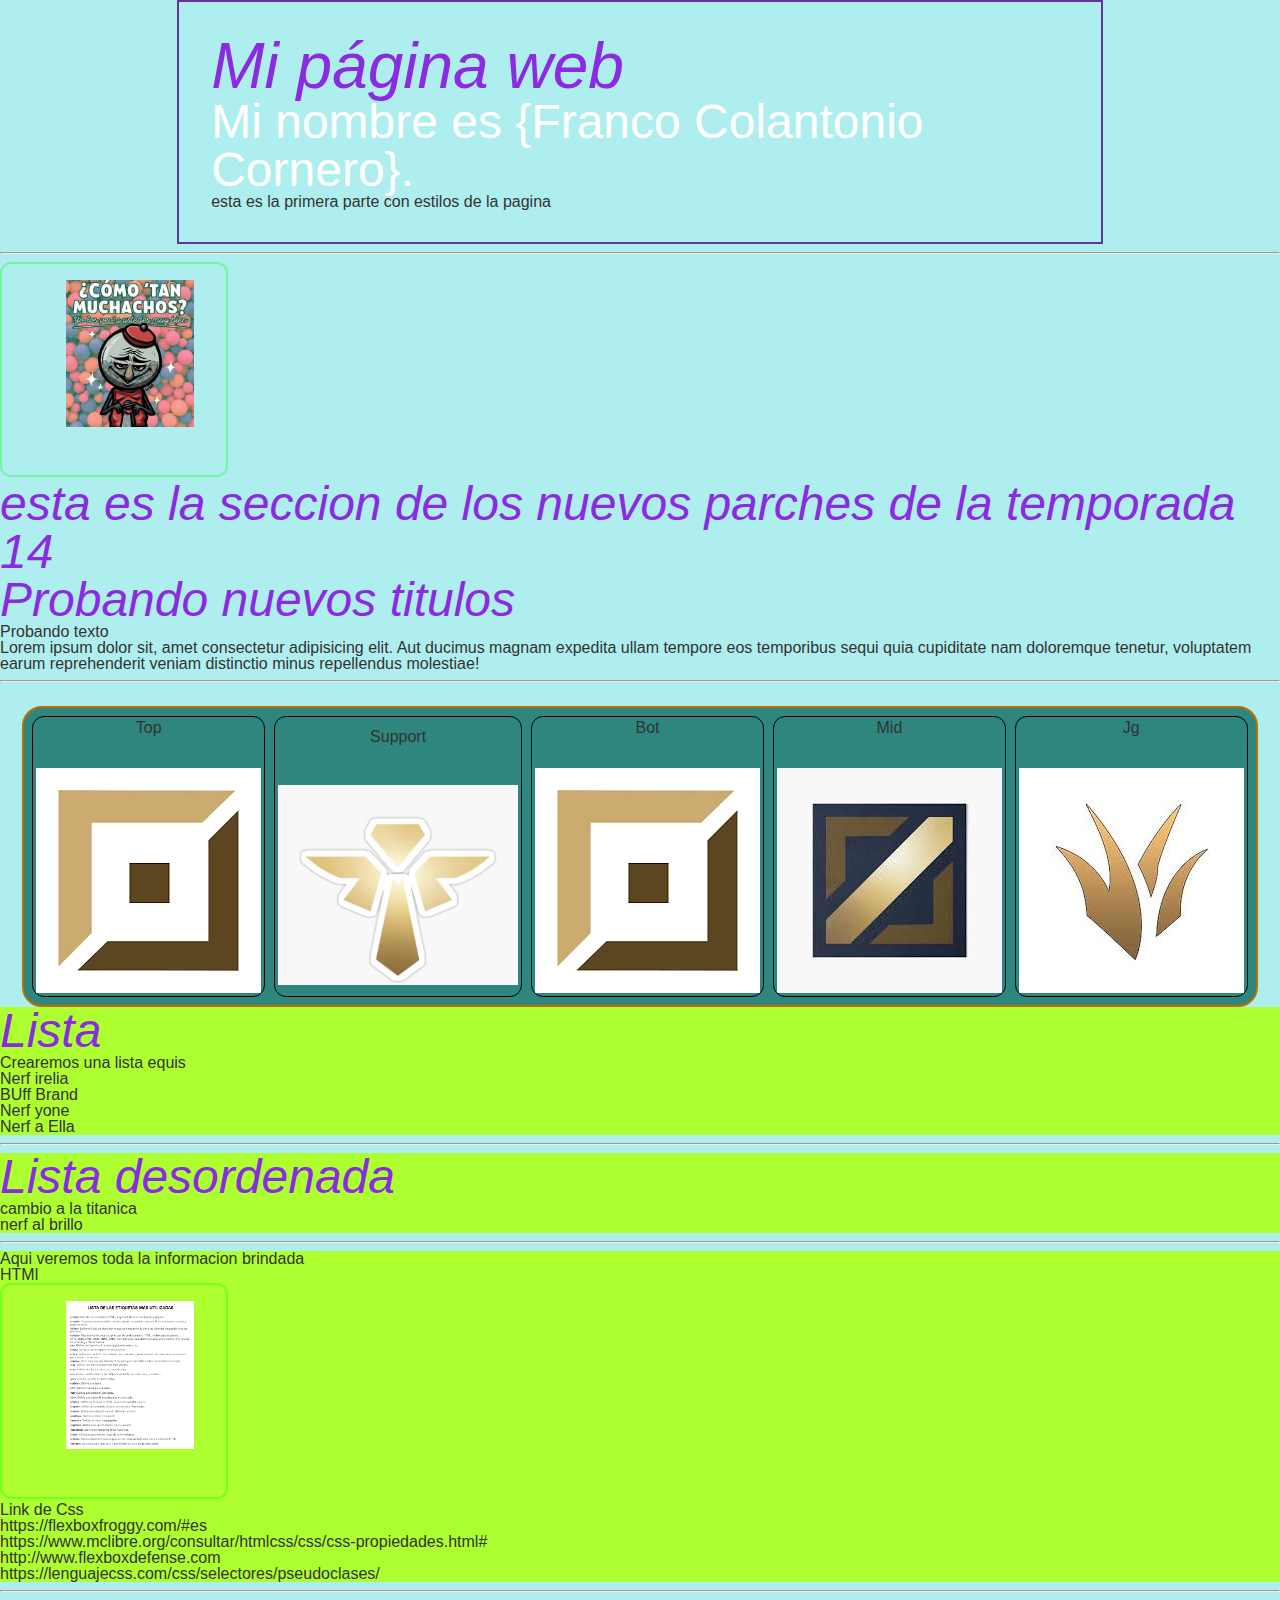
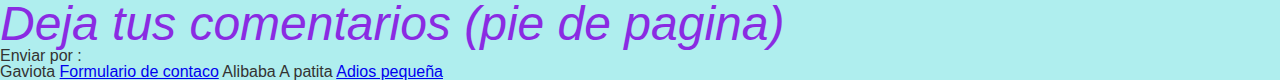
<file: index.html>
<!DOCTYPE html>
<html lang="es">

<head>
    <title class="title">Mi página web</title>
    <link rel="stylesheet" href="./estilos.css" />
    <link rel="stylesheet" href="./reset.css">
</head>

<body >
    <header>
        <div class="titulo" id="titulo">
            <h1 class="title" id="aas">Mi página web</h1>
            <p class="miTexto">Mi nombre es {Franco Colantonio Cornero}.</p>
            <p> esta es la primera parte con estilos de la pagina</p>
        </div>
    </header>

    <hr>

    <main>
        <img src="./holamushasho.jpeg" alt="" class="ima">
        <section>
            <h2 class="title">esta es la seccion de los nuevos parches de la temporada 14</h2>
            <div>
                <h2 class="title"> Probando nuevos titulos</h2>
                <p> Probando texto </p>
                <p>Lorem ipsum dolor sit, amet consectetur adipisicing elit. Aut ducimus magnam expedita ullam tempore
                    eos temporibus sequi quia cupiditate nam doloremque tenetur, voluptatem earum reprehenderit veniam
                    distinctio
                    minus repellendus molestiae!</p>
            </div>
        </section>

        <hr>

        <section>
            <div id="contain">
                <div class="imas">
                    <h3>Top</h3>
                    <img src="./top.png" alt="" >
                </div>

                <div class="imas" >
                    <h3>Support</h3>
                    <img src="./supp.jpg" alt=""  id="achi">
                </div> 

                <div class="imas">
                <h3>Bot</h3>
                <img src="./bot.png" alt="" >
                </div> 

                <div class="imas">
                    <h3>Mid</h3>
                    <img src="./mid.jfif" alt="">
                </div>

                <div class="imas">
                    <h3>Jg</h3>
                    <img src="./jg.jfif" alt="" >
                </div>


            </div>


            <article>
                <h3 class="title">Lista</h3>
                <p>Crearemos una lista equis</p>
                <ol>
                    <li>Nerf irelia</li>
                    <li>BUff Brand</li>
                    <li>Nerf yone</li>
                    <li>Nerf a Ella</li>
                </ol>
            </article>
            <hr>
            <article>
                <h3 class="title">Lista desordenada</h3>
                <ul>
                    <li> cambio a la titanica</li>
                    <li> nerf al brillo</li>
                </ul>

            </article>
            <hr>
            <article> 
                <h3> Aqui veremos toda la informacion brindada </h3>
                <p>HTMl</p>  
                <img src="./Captura de pantalla 2024-01-08 122627.png" alt="" class="ima">
                <p>Link de Css  </p>
                <ul>
                    <li>https://flexboxfroggy.com/#es</li>
                    <li>https://www.mclibre.org/consultar/htmlcss/css/css-propiedades.html#</li>
                    <li>http://www.flexboxdefense.com</li>
                    <li>https://lenguajecss.com/css/selectores/pseudoclases/</li>
                </ul>
            </article>
        </section>
    </main>

    <hr>

    <footer>
        <h4 class="title">Deja tus comentarios (pie de pagina)</h4>
        <p>Enviar por :</p>
        <span>Gaviota </span>
        <span> <a href="./contacto.html">Formulario de contaco</a> </span>
        <span>Alibaba </span>
        <span>A patita </span>
        <a href="./redireccionando.html">Adios pequeña</a>
    </footer>
</body>

</html>
</file>
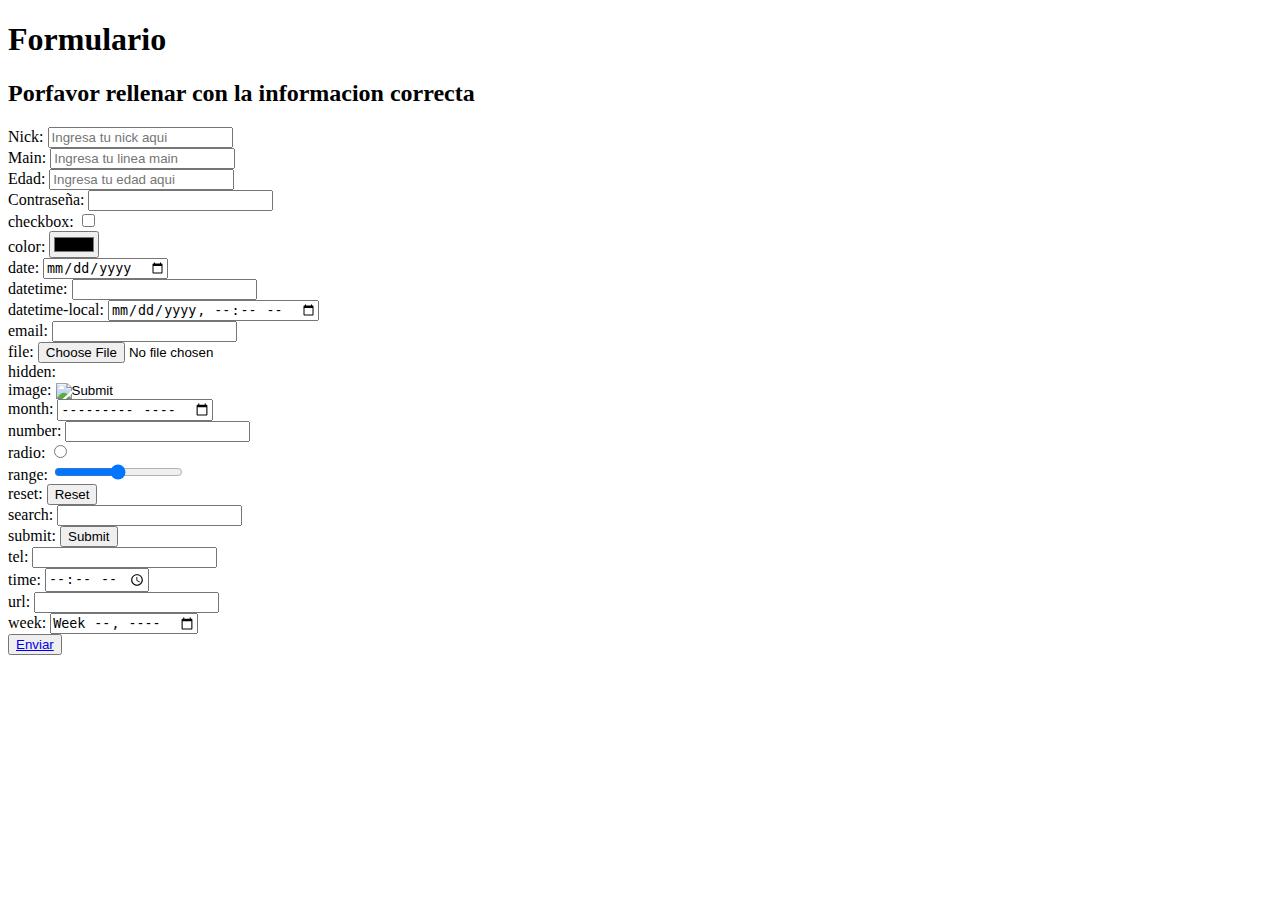
<file: contacto.html>
<!DOCTYPE html>
<html lang="en">

<head>
    <meta charset="UTF-8">
    <meta name="viewport" content="width=device-width, initial-scale=1.0">
    <title>Document</title>
</head>

<body>
    <header>
        <h1>Formulario </h1>
    </header>
    <main>

        <div>
            <h2>
                Porfavor rellenar con la informacion correcta
            </h2>
            <p>

            </p>
        </div>

        <form action="">
            <div>
                <label for="nickname">Nick: </label>
                <input type="text" name="nickname" placeholder="Ingresa tu nick aqui">
            </div>

            <div>
                <label for="lineMain">Main: </label>
                <input type="text" name="lineMain" placeholder="Ingresa tu linea main">
            </div>

            <div>
                <label for="edad"> Edad:</label>
                <input type="number" name="edad" id=""placeholder="Ingresa tu edad aqui">
            </div>

            <div>
                <label for="pass"> Contraseña:</label>
                <input type="password" name="pass" id="">
            </div>
                        
            <div>
                <label for=""> checkbox:</label>
                <input type="checkbox" >
            </div>
                        
            <div>
                <label for="pass"> color:</label>
                <input type="color" name="pass" id="">
            </div>

            <div>
                <label for="pass"> date:</label>
                <input type="date" name="pass" id="">
            </div>
                        
            <div>
                <label for="pass"> datetime:</label>
                <input type="datetime" name="pass" id="">
            </div>
                        
            <div>
                <label for="pass"> datetime-local:</label>
                <input type="datetime-local" name="pass" id="">
            </div>
                        
            <div>
                <label for="pass"> email:</label>
                <input type= "email" name="pass" id="">
            </div>
                        
            <div>
                <label for="pass"> file:</label>
                <input type="file" name="pass" id="">
            </div>
                        
            <div>
                <label for="pass"> hidden:</label>
                <input type="hidden" name="pass" id="">
            </div>
                                    
            <div>
                <label for="pass"> image:</label>
                <input type="image" name="pass" id="">
            </div>
                                            
            <div>
                <label for="pass"> month:</label>
                <input type="month" name="pass" id="">
            </div>
                                            
            <div>
                <label for="pass"> number:</label>
                <input type="number" name="pass" id="">
            </div>
                                            
            <div>
                <label for="pass"> radio:</label>
                <input type="radio" name="pass" id="">
            </div>
                                            
            <div>
                <label for="pass"> range:</label>
                <input type="range" name="" id="15">
            </div>
                                            
            <div>
                <label for="pass"> reset:</label>
                <input type="reset" name="pass" id="">
            </div>
                                            
            <div>
                <label for="pass"> search:</label>
                <input type="search" name="pass" id="">
            </div>
                                            
            <div>
                <label for="pass"> submit:</label>
                <input type="submit" name="pass" id="">
            </div>
                                
            <div>
                <label for="pass"> tel:</label>
                <input type="tel" name="pass" id="">
            </div>
                                            
            <div>
                <label for="pass"> time:</label>
                <input type="time" name="pass" id="">
            </div>
                                            
            <div>
                <label for="pass"> url:</label>
                <input type="url" name="pass" id="">
            </div>
                                            
            <div>
                <label for="pass"> week:</label>
                <input type="week" name="pass" id="">
            </div>
            
            <button> <a href="./index.html">Enviar</a></button>
        </form>

    </main>
</body>

</html>
</file>
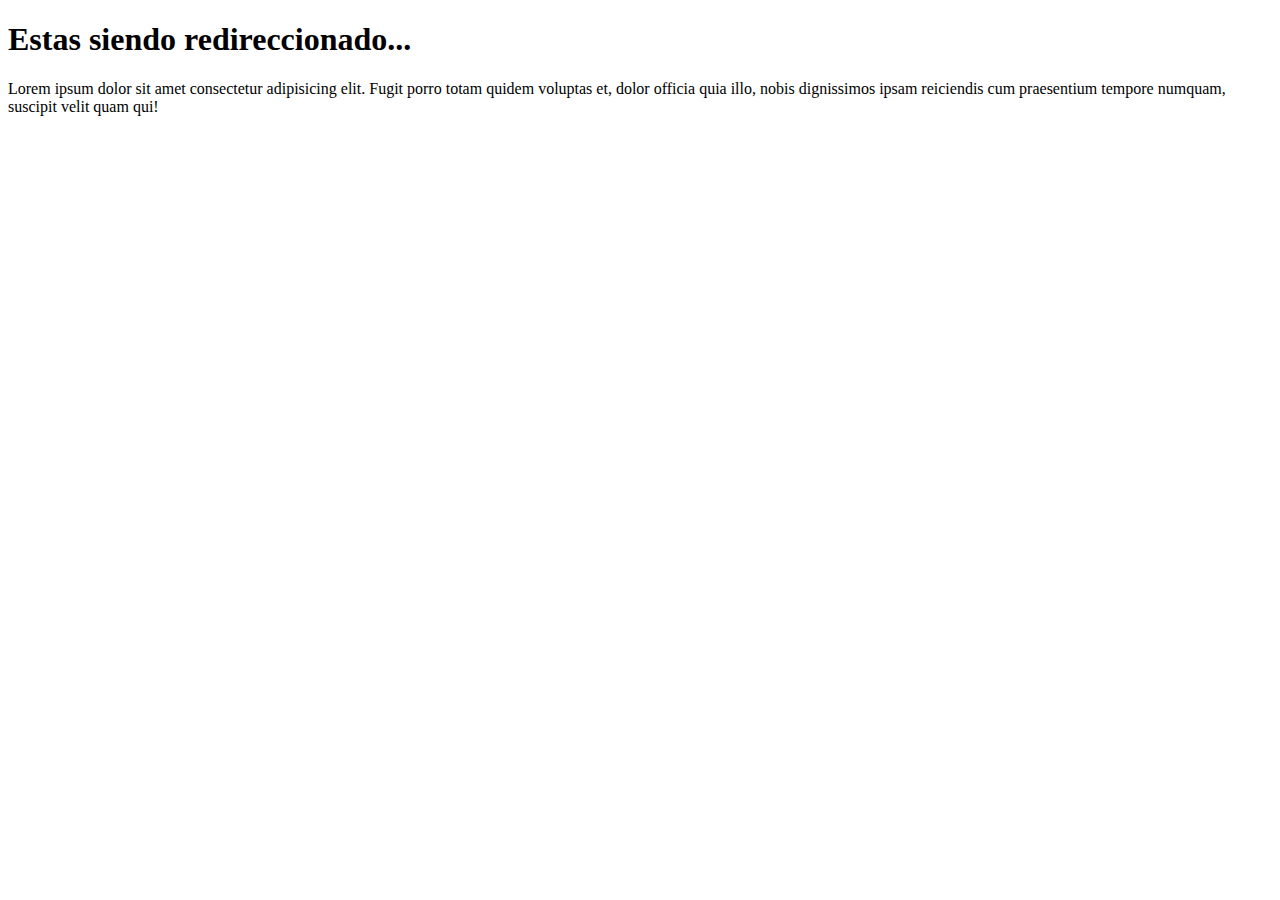
<file: redireccionando.html>
<!DOCTYPE html>
<html lang="en">
<head>
    <meta charset="UTF-8">
    <meta name="viewport" content="width=device-width, initial-scale=1.0">
    <title>Document</title>
</head>
<body>
    <header>
        <h1>Estas siendo redireccionado...</h1>

    </header>
    <main>
        <p>Lorem ipsum dolor sit amet consectetur adipisicing elit. Fugit porro totam quidem voluptas et, dolor officia quia illo, nobis dignissimos ipsam reiciendis cum praesentium tempore numquam, suscipit velit quam qui!</p>
    </main>
</body>
</html>
</file>
<file: estilos.css>
body {
    background-color: paleturquoise;
    font-family: 'Arial', sans-serif;
    color: #333;
    margin: 20px;
}

article{
    background-color: greenyellow;
}

.miTexto{
    font-size: 3em;
    color: white;
}

.title{
    font-size: 3em;
    font-style: italic;
    color: blueviolet;
}

#aas{
    font-size: 4em;
}

.ima{
    width: 8em;
    border: 2px solid rgba(0, 255, 21, 0.342);
    padding: 1em 2em 3em 4em;
   
    border-radius: 5%;
    transition: 1s;
}
#achi{
    width: 15em;
}
.imas{
    width: fit-content;
    border: 1px solid rgb(0, 0, 0);
    padding: 0.2em 0.2em 0.2em 0.2em;
    transition: 1s;
    border-radius: 12px;
    display: flex;
    flex-direction: column;
    gap: 2em;
    align-items: center;
    justify-content: space-evenly;
}

.ima:hover{
    background-color: brown;
}

#titulo{
    border: 2px solid rebeccapurple;
    width: 67vw;
    margin: auto;
    padding: 2em;
}

#contain{
    background-color: rgb(46, 134, 126);
    width: 95%;
    margin: auto;
    margin-top: 1.5em;
    border: 2px solid rgb(192, 109, 0);
    border-radius: 20px;
    padding: 0.5em;
    display: flex;
    flex-direction: row;
    justify-content: space-between;
}
</file>
